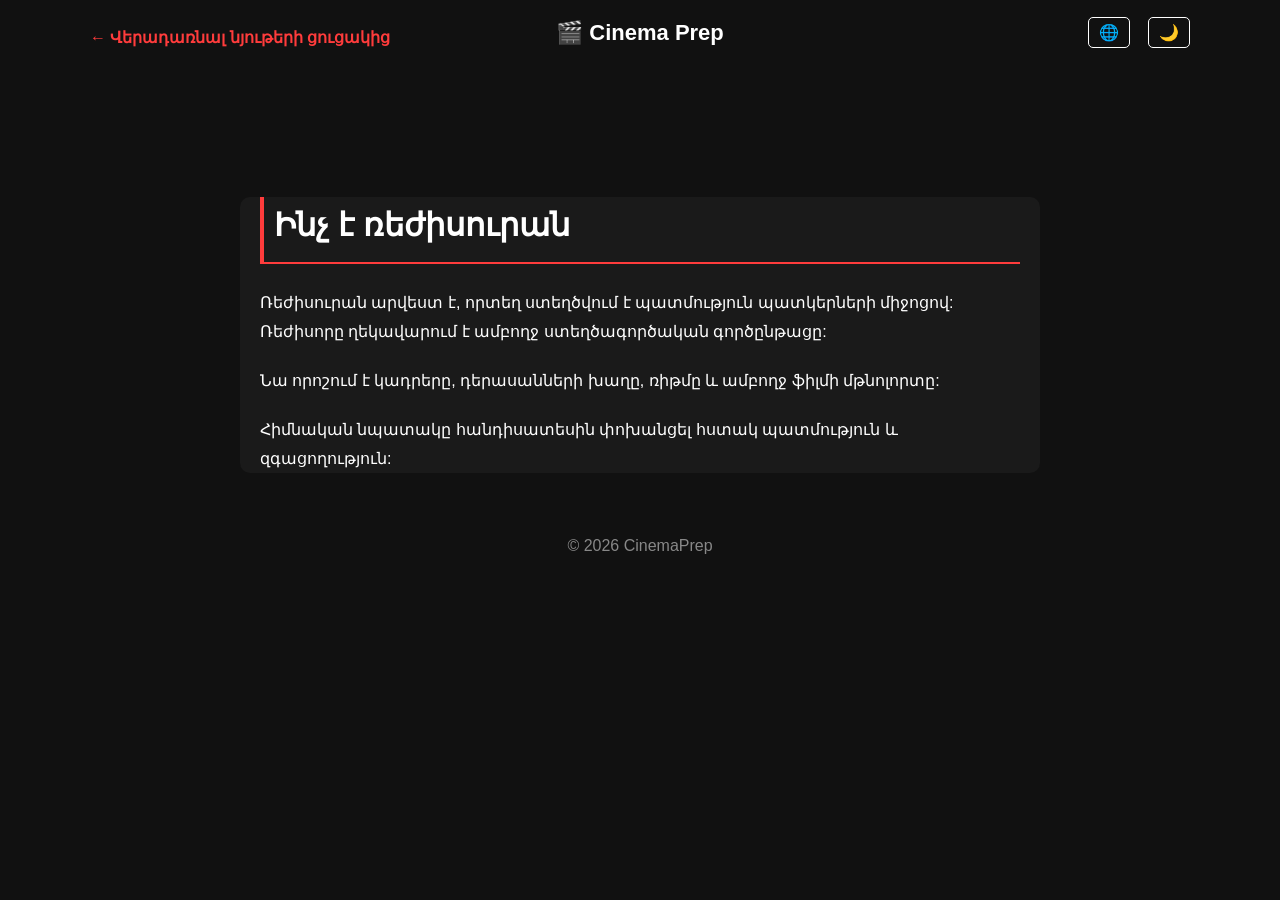
<file: articles/article1.html>
<!DOCTYPE html>
<html lang="hy">
<head>
  <meta charset="UTF-8">
  <title data-lang-hy="Ինչ է ռեժիսուրան" data-lang-en="What is Directing?" data-lang-ru="Что такое режиссура">Ինչ է ռեժիսուրան</title>
  <meta name="viewport" content="width=device-width, initial-scale=1.0">
  <link rel="stylesheet" href="../style.css">
</head>

<body data-lang="hy">

<header>
  <div class="header-inner">
    <h1 data-lang-hy="🎬 Cinema Prep" data-lang-en="🎬 Cinema Prep" data-lang-ru="🎬 Cinema Prep">🎬 Cinema Prep</h1>

    <div class="header-buttons">
      <button id="langBtn" title="Լեզուներ">🌐</button>
      <button id="themeBtn" title="Թեմա">🌙</button>
    </div>

    <a href="https://theatrecinemapreparation.github.io/Cinema-Prep/index.html#materials" class="back-btn"
       data-lang-hy="← Վերադառնալ նյութերի ցուցակից"
       data-lang-en="← Back to materials"
       data-lang-ru="← Вернуться к материалам">← Վերադառնալ նյութերի ցուցակից</a>
  </div>
</header>

<br><br><br>
<main class="container article-page">
  <h2 data-lang-hy="Ինչ է ռեժիսուրան" data-lang-en="What is Directing?" data-lang-ru="Что такое режиссура">Ինչ է ռեժիսուրան</h2>

  <p data-lang-hy="Ռեժիսուրան արվեստ է, որտեղ ստեղծվում է պատմություն պատկերների միջոցով: Ռեժիսորը ղեկավարում է ամբողջ ստեղծագործական գործընթացը:"
     data-lang-en="Directing is an art in which a story is created through images. The director leads the entire creative process."
     data-lang-ru="Режиссура — это искусство, в котором история создаётся с помощью образов. Режиссёр руководит всем творческим процессом.">
    Ռեժիսուրան արվեստ է, որտեղ ստեղծվում է պատմություն պատկերների միջոցով:
    Ռեժիսորը ղեկավարում է ամբողջ ստեղծագործական գործընթացը:
  </p>

  <p data-lang-hy="Նա որոշում է կադրերը, դերասանների խաղը, ռիթմը և ամբողջ ֆիլմի մթնոլորտը:"
     data-lang-en="The director determines the shots, the actors’ performance, the rhythm, and the overall atmosphere of the film."
     data-lang-ru="Он определяет кадры, игру актёров, ритм и общую атмосферу фильма.">
    Նա որոշում է կադրերը, դերասանների խաղը, ռիթմը և ամբողջ ֆիլմի մթնոլորտը:
  </p>

  <p data-lang-hy="Հիմնական նպատակը հանդիսատեսին փոխանցել հստակ պատմություն և զգացողություն:"
     data-lang-en="The main goal is to convey a clear story and emotion to the audience."
     data-lang-ru="Главная цель — передать зрителю ясную историю и чувство.">
    Հիմնական նպատակը հանդիսատեսին փոխանցել հստակ պատմություն և զգացողություն:
  </p>
</main>

<footer>
  <p data-lang-hy="© 2026 CinemaPrep" data-lang-en="© 2026 CinemaPrep" data-lang-ru="© 2026 CinemaPrep">© 2026 CinemaPrep</p>
</footer>

<script>
  const langBtn = document.getElementById("langBtn");
  const themeBtn = document.getElementById("themeBtn");

  let currentLang = localStorage.getItem("lang") || "hy";

  function applyLanguage(lang) {
    currentLang = lang;
    localStorage.setItem("lang", lang);
    document.documentElement.lang = lang;
    document.body.dataset.lang = lang;

    document.querySelectorAll(`[data-lang-${lang}]`).forEach(el => {
      const value = el.getAttribute(`data-lang-${lang}`);
      if (!value) return;

      if (el.tagName === "TITLE") {
        document.title = value;
      } else {
        el.textContent = value;
      }
    });
  }

  function applyTheme() {
    if (localStorage.getItem("theme") === "light") {
      document.body.classList.add("light");
      themeBtn.textContent = "☀️";
    } else {
      document.body.classList.remove("light");
      themeBtn.textContent = "🌙";
    }
  }

  langBtn.addEventListener("click", () => {
    if (currentLang === "hy") applyLanguage("ru");
    else if (currentLang === "ru") applyLanguage("en");
    else applyLanguage("hy");
  });

  themeBtn.addEventListener("click", () => {
    if (document.body.classList.contains("light")) {
      localStorage.setItem("theme", "dark");
    } else {
      localStorage.setItem("theme", "light");
    }
    applyTheme();
  });

  window.addEventListener("load", () => {
    applyLanguage(currentLang);
    applyTheme();
  });
</script>

</body>
</html>
</file>
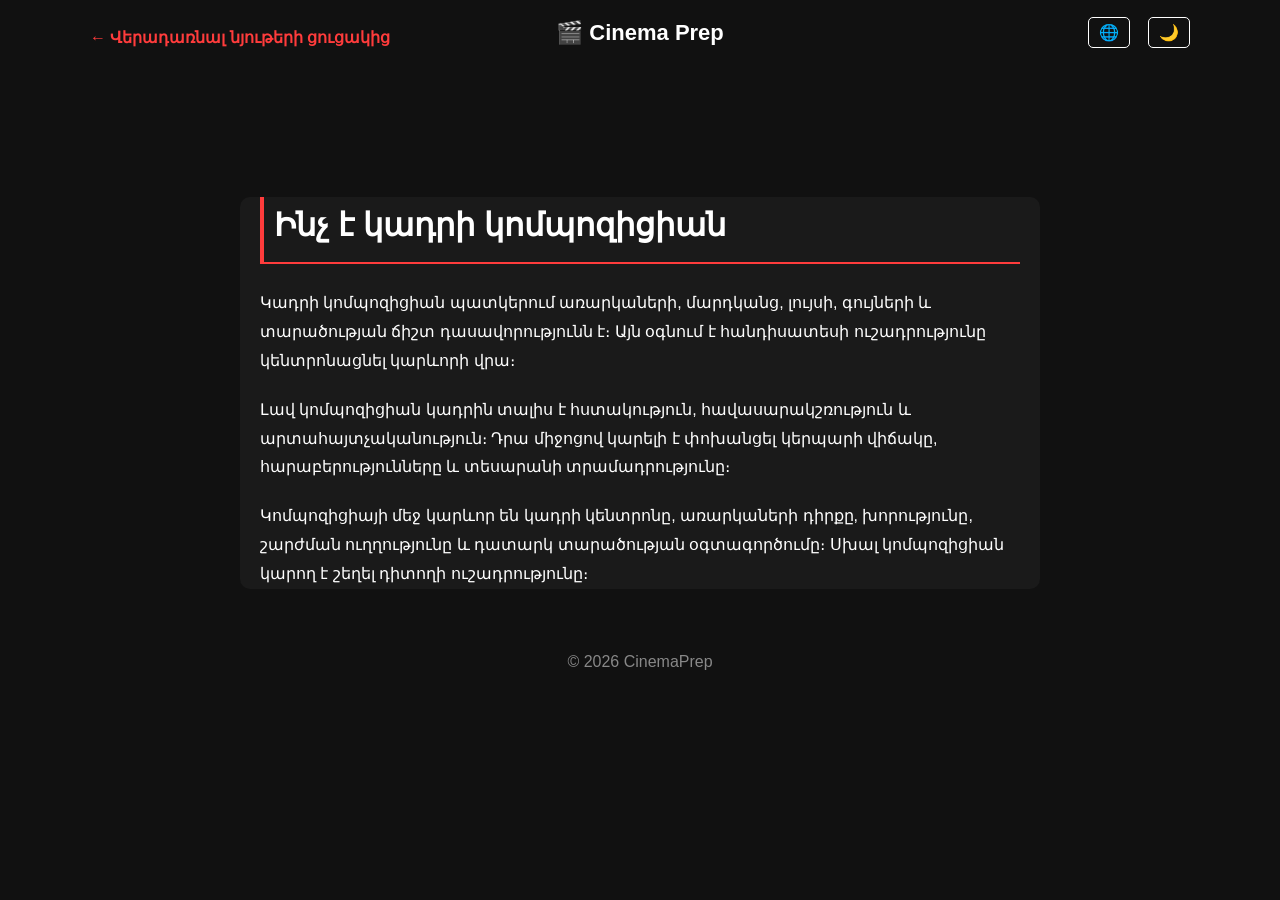
<file: articles/article2.html>
<!DOCTYPE html>
<html lang="hy">
<head>
  <meta charset="UTF-8">
  <title data-lang-hy="Ինչ է կադրի կոմպոզիցիան" data-lang-en="What is Frame Composition?" data-lang-ru="Что такое композиция кадра">Ինչ է կադրի կոմպոզիցիան</title>
  <meta name="viewport" content="width=device-width, initial-scale=1.0">
  <link rel="stylesheet" href="../style.css">
</head>

<body data-lang="hy">

<header>
  <div class="header-inner">
    <h1 data-lang-hy="🎬 Cinema Prep" data-lang-en="🎬 Cinema Prep" data-lang-ru="🎬 Cinema Prep">🎬 Cinema Prep</h1>

    <div class="header-buttons">
      <button id="langBtn" title="Լեզուներ">🌐</button>
      <button id="themeBtn" title="Թեմա">🌙</button>
    </div>

    <a href="https://theatrecinemapreparation.github.io/Cinema-Prep/index.html#materials" class="back-btn"
       data-lang-hy="← Վերադառնալ նյութերի ցուցակից"
       data-lang-en="← Back to materials"
       data-lang-ru="← Вернуться к материалам">← Վերադառնալ նյութերի ցուցակից</a>
  </div>
</header>

<br><br><br>

<main class="container article-page">
  <h2 data-lang-hy="Ինչ է կադրի կոմպոզիցիան"
      data-lang-en="What is Frame Composition?"
      data-lang-ru="Что такое композиция кадра">Ինչ է կադրի կոմպոզիցիան</h2>

  <p data-lang-hy="Կադրի կոմպոզիցիան պատկերում առարկաների, մարդկանց, լույսի, գույների և տարածության ճիշտ դասավորությունն է։ Այն օգնում է հանդիսատեսի ուշադրությունը կենտրոնացնել կարևորի վրա։"
     data-lang-en="Frame composition is the proper arrangement of objects, people, light, colors, and space within an image. It helps focus the viewer’s attention on what is important."
     data-lang-ru="Композиция кадра — это правильное расположение предметов, людей, света, цветов и пространства в изображении. Она помогает сосредоточить внимание зрителя на главном.">
    Կադրի կոմպոզիցիան պատկերում առարկաների, մարդկանց, լույսի, գույների և տարածության ճիշտ դասավորությունն է։
    Այն օգնում է հանդիսատեսի ուշադրությունը կենտրոնացնել կարևորի վրա։
  </p>

  <p data-lang-hy="Լավ կոմպոզիցիան կադրին տալիս է հստակություն, հավասարակշռություն և արտահայտչականություն։ Դրա միջոցով կարելի է փոխանցել կերպարի վիճակը, հարաբերությունները և տեսարանի տրամադրությունը։"
     data-lang-en="Good composition gives the frame clarity, balance, and expressiveness. Through it, one can convey a character’s state, relationships, and the mood of the scene."
     data-lang-ru="Хорошая композиция придаёт кадру ясность, равновесие и выразительность. С её помощью можно передать состояние персонажа, отношения и настроение сцены.">
    Լավ կոմպոզիցիան կադրին տալիս է հստակություն, հավասարակշռություն և արտահայտչականություն։
    Դրա միջոցով կարելի է փոխանցել կերպարի վիճակը, հարաբերությունները և տեսարանի տրամադրությունը։
  </p>

  <p data-lang-hy="Կոմպոզիցիայի մեջ կարևոր են կադրի կենտրոնը, առարկաների դիրքը, խորությունը, շարժման ուղղությունը և դատարկ տարածության օգտագործումը։ Սխալ կոմպոզիցիան կարող է շեղել դիտողի ուշադրությունը։"
     data-lang-en="In composition, the center of the frame, the position of objects, depth, direction of movement, and the use of empty space are important. Poor composition can distract the viewer’s attention."
     data-lang-ru="В композиции важны центр кадра, расположение объектов, глубина, направление движения и использование пустого пространства. Неправильная композиция может отвлечь внимание зрителя.">
    Կոմպոզիցիայի մեջ կարևոր են կադրի կենտրոնը, առարկաների դիրքը, խորությունը, շարժման ուղղությունը և դատարկ տարածության օգտագործումը։
    Սխալ կոմպոզիցիան կարող է շեղել դիտողի ուշադրությունը։
  </p>
</main>

<footer>
  <p data-lang-hy="© 2026 CinemaPrep" data-lang-en="© 2026 CinemaPrep" data-lang-ru="© 2026 CinemaPrep">© 2026 CinemaPrep</p>
</footer>

<script>
  const langBtn = document.getElementById("langBtn");
  const themeBtn = document.getElementById("themeBtn");

  let currentLang = localStorage.getItem("lang") || "hy";

  function applyLanguage(lang) {
    currentLang = lang;
    localStorage.setItem("lang", lang);
    document.documentElement.lang = lang;
    document.body.dataset.lang = lang;

    document.querySelectorAll(`[data-lang-${lang}]`).forEach(el => {
      const value = el.getAttribute(`data-lang-${lang}`);
      if (!value) return;

      if (el.tagName === "TITLE") {
        document.title = value;
      } else {
        el.textContent = value;
      }
    });
  }

  function applyTheme() {
    if (localStorage.getItem("theme") === "light") {
      document.body.classList.add("light");
      themeBtn.textContent = "☀️";
    } else {
      document.body.classList.remove("light");
      themeBtn.textContent = "🌙";
    }
  }

  langBtn.addEventListener("click", () => {
    if (currentLang === "hy") applyLanguage("ru");
    else if (currentLang === "ru") applyLanguage("en");
    else applyLanguage("hy");
  });

  themeBtn.addEventListener("click", () => {
    if (document.body.classList.contains("light")) {
      localStorage.setItem("theme", "dark");
    } else {
      localStorage.setItem("theme", "light");
    }
    applyTheme();
  });

  window.addEventListener("load", () => {
    applyLanguage(currentLang);
    applyTheme();
  });
</script>

</body>
</html>
</file>
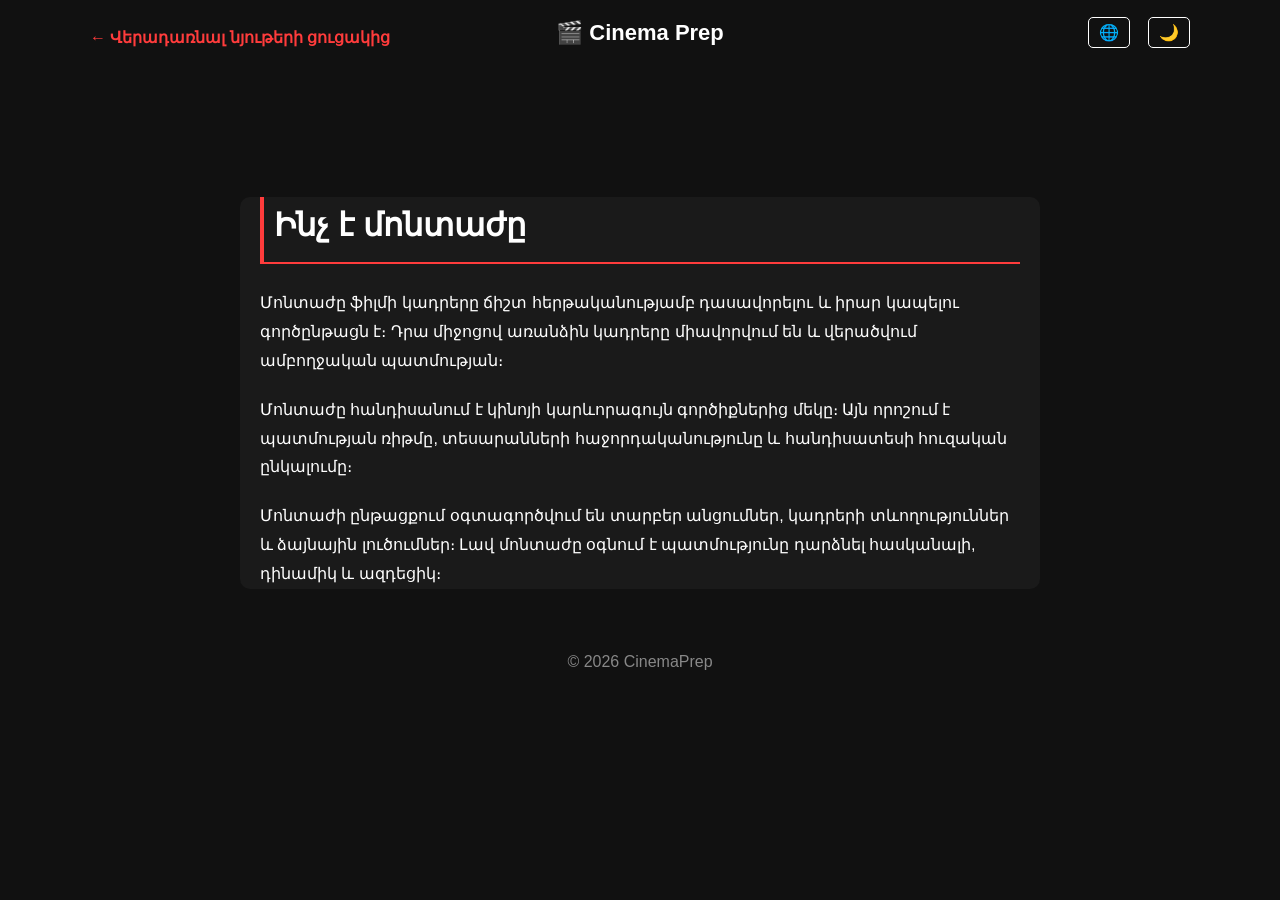
<file: articles/article3.html>
<!DOCTYPE html>
<html lang="hy">
<head>
  <meta charset="UTF-8">
  <title data-lang-hy="Ինչ է մոնտաժը" data-lang-en="What is Editing?" data-lang-ru="Что такое монтаж">Ինչ է մոնտաժը</title>
  <meta name="viewport" content="width=device-width, initial-scale=1.0">
  <link rel="stylesheet" href="../style.css">
</head>

<body data-lang="hy">

<header>
  <div class="header-inner">

    <a href="https://theatrecinemapreparation.github.io/Cinema-Prep/index.html#materials"
       class="back-btn"
       data-lang-hy="← Վերադառնալ նյութերի ցուցակից"
       data-lang-en="← Back to materials"
       data-lang-ru="← Вернуться к материалам">
       ← Վերադառնալ նյութերի ցուցակից
    </a>

    <h1 data-lang-hy="🎬 Cinema Prep"
        data-lang-en="🎬 Cinema Prep"
        data-lang-ru="🎬 Cinema Prep">
        🎬 Cinema Prep
    </h1>

    <div class="header-buttons">
      <button id="langBtn" title="Languages">🌐</button>
      <button id="themeBtn" title="Theme">🌙</button>
    </div>

  </div>
</header>

<br><br><br>

<main class="container article-page">

  <h2 data-lang-hy="Ինչ է մոնտաժը"
      data-lang-en="What is Editing?"
      data-lang-ru="Что такое монтаж">
      Ինչ է մոնտաժը
  </h2>

  <p data-lang-hy="Մոնտաժը ֆիլմի կադրերը ճիշտ հերթականությամբ դասավորելու և իրար կապելու գործընթացն է։ Դրա միջոցով առանձին կադրերը միավորվում են և վերածվում ամբողջական պատմության։"
     data-lang-en="Editing is the process of arranging and connecting film shots in the correct order. Through editing, separate shots are combined into a complete story."
     data-lang-ru="Монтаж — это процесс расположения и соединения кадров фильма в правильной последовательности. Благодаря монтажу отдельные кадры объединяются в целостную историю.">
     Մոնտաժը ֆիլմի կադրերը ճիշտ հերթականությամբ դասավորելու և իրար կապելու գործընթացն է։
     Դրա միջոցով առանձին կադրերը միավորվում են և վերածվում ամբողջական պատմության։
  </p>

  <p data-lang-hy="Մոնտաժը հանդիսանում է կինոյի կարևորագույն գործիքներից մեկը։ Այն որոշում է պատմության ռիթմը, տեսարանների հաջորդականությունը և հանդիսատեսի հուզական ընկալումը։"
     data-lang-en="Editing is one of the most important tools of cinema. It determines the rhythm of the story, the sequence of scenes, and the audience's emotional perception."
     data-lang-ru="Монтаж является одним из важнейших инструментов кино. Он определяет ритм повествования, последовательность сцен и эмоциональное восприятие зрителя.">
     Մոնտաժը հանդիսանում է կինոյի կարևորագույն գործիքներից մեկը։
     Այն որոշում է պատմության ռիթմը, տեսարանների հաջորդականությունը և հանդիսատեսի հուզական ընկալումը։
  </p>

  <p data-lang-hy="Մոնտաժի ընթացքում օգտագործվում են տարբեր անցումներ, կադրերի տևողություններ և ձայնային լուծումներ։ Լավ մոնտաժը օգնում է պատմությունը դարձնել հասկանալի, դինամիկ և ազդեցիկ։"
     data-lang-en="During editing, various transitions, shot durations, and sound solutions are used. Good editing helps make a story clear, dynamic, and impactful."
     data-lang-ru="Во время монтажа используются различные переходы, длительность кадров и звуковые решения. Хороший монтаж помогает сделать историю понятной, динамичной и выразительной.">
     Մոնտաժի ընթացքում օգտագործվում են տարբեր անցումներ, կադրերի տևողություններ և ձայնային լուծումներ։
     Լավ մոնտաժը օգնում է պատմությունը դարձնել հասկանալի, դինամիկ և ազդեցիկ։
  </p>

</main>

<footer>
  <p data-lang-hy="© 2026 CinemaPrep"
     data-lang-en="© 2026 CinemaPrep"
     data-lang-ru="© 2026 CinemaPrep">
     © 2026 CinemaPrep
  </p>
</footer>

<script>
const langBtn = document.getElementById("langBtn");
const themeBtn = document.getElementById("themeBtn");

let currentLang = localStorage.getItem("lang") || "hy";

function applyLanguage(lang) {
  currentLang = lang;
  localStorage.setItem("lang", lang);

  document.documentElement.lang = lang;
  document.body.dataset.lang = lang;

  document.querySelectorAll(`[data-lang-${lang}]`).forEach(el => {
    const value = el.getAttribute(`data-lang-${lang}`);
    if (!value) return;

    if (el.tagName === "TITLE") {
      document.title = value;
    } else {
      el.textContent = value;
    }
  });
}

function applyTheme() {
  if (localStorage.getItem("theme") === "light") {
    document.body.classList.add("light");
    themeBtn.textContent = "☀️";
  } else {
    document.body.classList.remove("light");
    themeBtn.textContent = "🌙";
  }
}

langBtn.addEventListener("click", () => {
  if (currentLang === "hy") {
    applyLanguage("ru");
  } else if (currentLang === "ru") {
    applyLanguage("en");
  } else {
    applyLanguage("hy");
  }
});

themeBtn.addEventListener("click", () => {
  if (document.body.classList.contains("light")) {
    localStorage.setItem("theme", "dark");
  } else {
    localStorage.setItem("theme", "light");
  }

  applyTheme();
});

window.addEventListener("load", () => {
  applyLanguage(currentLang);
  applyTheme();
});
</script>

</body>
</html>
</file>
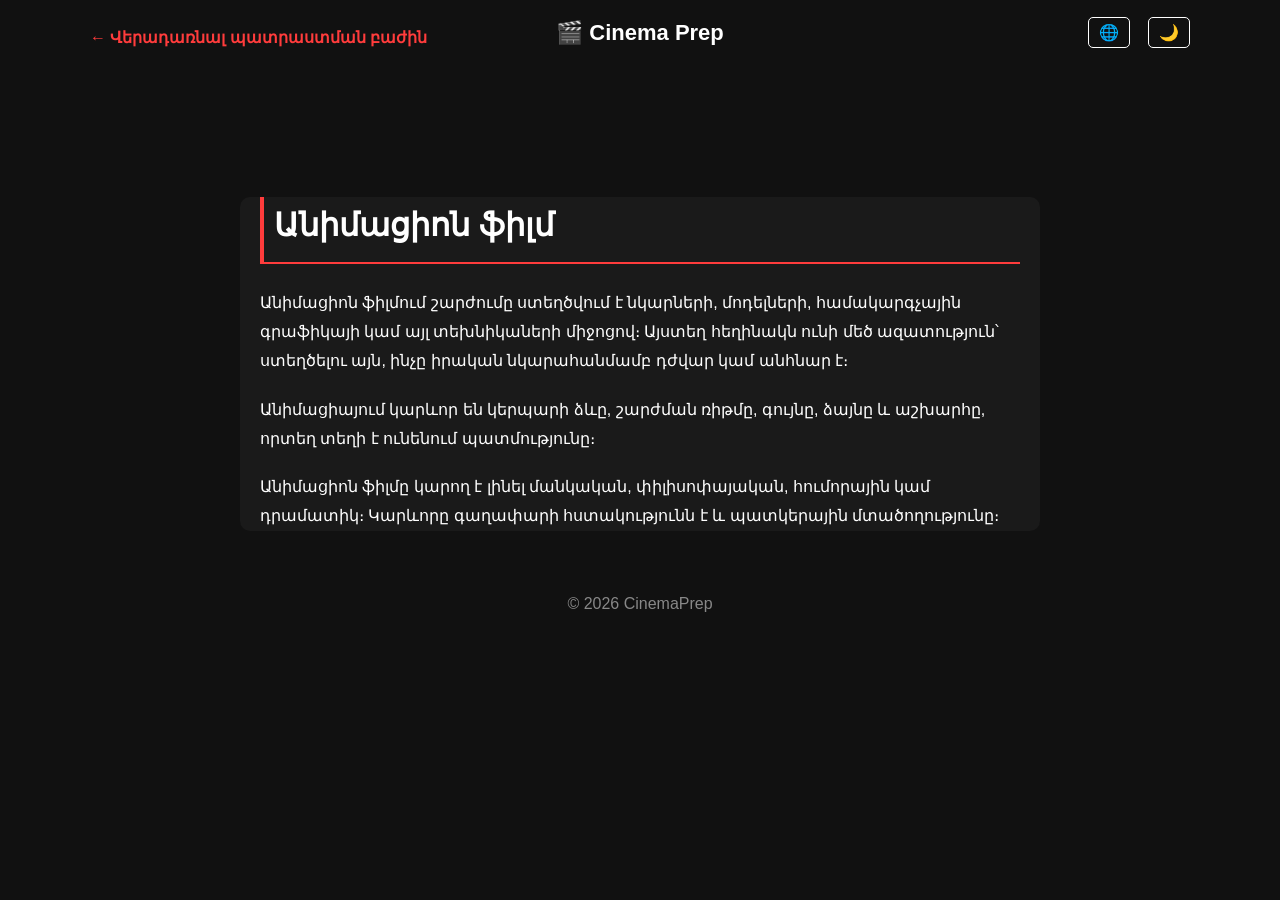
<file: prep/animation.html>
<!DOCTYPE html>
<html lang="hy">
<head>
  <meta charset="UTF-8">
  <title data-lang-hy="Անիմացիոն ֆիլմ" data-lang-en="Animation Film" data-lang-ru="Анимационный фильм">Անիմացիոն ֆիլմ</title>
  <meta name="viewport" content="width=device-width, initial-scale=1.0">
  <link rel="stylesheet" href="../style.css">
</head>

<body data-lang="hy">

<header>
  <div class="header-inner">
    <a href="../index.html#prep" class="back-btn"
       data-lang-hy="← Վերադառնալ պատրաստման բաժին"
       data-lang-en="← Back to preparation"
       data-lang-ru="← Вернуться к подготовке">← Վերադառնալ պատրաստման բաժին</a>

    <h1 data-lang-hy="🎬 Cinema Prep" data-lang-en="🎬 Cinema Prep" data-lang-ru="🎬 Cinema Prep">🎬 Cinema Prep</h1>

    <div class="header-buttons">
      <button id="langBtn" title="Լեզուներ">🌐</button>
      <button id="themeBtn" title="Թեմա">🌙</button>
    </div>
  </div>
</header>

<br><br><br>

<main class="container article-page">
  <h2 data-lang-hy="Անիմացիոն ֆիլմ" data-lang-en="Animation Film" data-lang-ru="Анимационный фильм">Անիմացիոն ֆիլմ</h2>

  <p data-lang-hy="Անիմացիոն ֆիլմում շարժումը ստեղծվում է նկարների, մոդելների, համակարգչային գրաֆիկայի կամ այլ տեխնիկաների միջոցով։ Այստեղ հեղինակն ունի մեծ ազատություն՝ ստեղծելու այն, ինչը իրական նկարահանմամբ դժվար կամ անհնար է։"
     data-lang-en="In an animated film, movement is created through drawings, models, computer graphics, or other techniques. The creator has great freedom to make what is difficult or impossible in live-action filming."
     data-lang-ru="В анимационном фильме движение создаётся с помощью рисунков, моделей, компьютерной графики или других техник. Автор получает большую свободу создавать то, что трудно или невозможно снять в реальности.">
    Անիմացիոն ֆիլմում շարժումը ստեղծվում է նկարների, մոդելների, համակարգչային գրաֆիկայի կամ այլ տեխնիկաների միջոցով։ Այստեղ հեղինակն ունի մեծ ազատություն՝ ստեղծելու այն, ինչը իրական նկարահանմամբ դժվար կամ անհնար է։
  </p>

  <p data-lang-hy="Անիմացիայում կարևոր են կերպարի ձևը, շարժման ռիթմը, գույնը, ձայնը և աշխարհը, որտեղ տեղի է ունենում պատմությունը։"
     data-lang-en="In animation, the character’s form, rhythm of movement, color, sound, and the world where the story takes place are important."
     data-lang-ru="В анимации важны форма персонажа, ритм движения, цвет, звук и мир, в котором происходит история.">
    Անիմացիայում կարևոր են կերպարի ձևը, շարժման ռիթմը, գույնը, ձայնը և աշխարհը, որտեղ տեղի է ունենում պատմությունը։
  </p>

  <p data-lang-hy="Անիմացիոն ֆիլմը կարող է լինել մանկական, փիլիսոփայական, հումորային կամ դրամատիկ։ Կարևորը գաղափարի հստակությունն է և պատկերային մտածողությունը։"
     data-lang-en="An animated film can be for children, philosophical, humorous, or dramatic. What matters most is a clear idea and visual thinking."
     data-lang-ru="Анимационный фильм может быть детским, философским, юмористическим или драматическим. Главное — ясная идея и образное мышление.">
    Անիմացիոն ֆիլմը կարող է լինել մանկական, փիլիսոփայական, հումորային կամ դրամատիկ։ Կարևորը գաղափարի հստակությունն է և պատկերային մտածողությունը։
  </p>
</main>

<footer>
  <p data-lang-hy="© 2026 CinemaPrep" data-lang-en="© 2026 CinemaPrep" data-lang-ru="© 2026 CinemaPrep">© 2026 CinemaPrep</p>
</footer>

<script>
const langBtn = document.getElementById("langBtn");
const themeBtn = document.getElementById("themeBtn");
let currentLang = localStorage.getItem("lang") || "hy";
function applyLanguage(lang) {
  currentLang = lang;
  localStorage.setItem("lang", lang);
  document.documentElement.lang = lang;
  document.body.dataset.lang = lang;
  document.querySelectorAll(`[data-lang-${lang}]`).forEach(el => {
    const value = el.getAttribute(`data-lang-${lang}`);
    if (!value) return;
    if (el.tagName === "TITLE") document.title = value;
    else el.textContent = value;
  });
}
function applyTheme() {
  if (localStorage.getItem("theme") === "light") {
    document.body.classList.add("light");
    themeBtn.textContent = "☀️";
  } else {
    document.body.classList.remove("light");
    themeBtn.textContent = "🌙";
  }
}
langBtn.addEventListener("click", () => {
  if (currentLang === "hy") applyLanguage("ru");
  else if (currentLang === "ru") applyLanguage("en");
  else applyLanguage("hy");
});
themeBtn.addEventListener("click", () => {
  localStorage.setItem("theme", document.body.classList.contains("light") ? "dark" : "light");
  applyTheme();
});
window.addEventListener("load", () => { applyLanguage(currentLang); applyTheme(); });
</script>

</body>
</html>
</file>
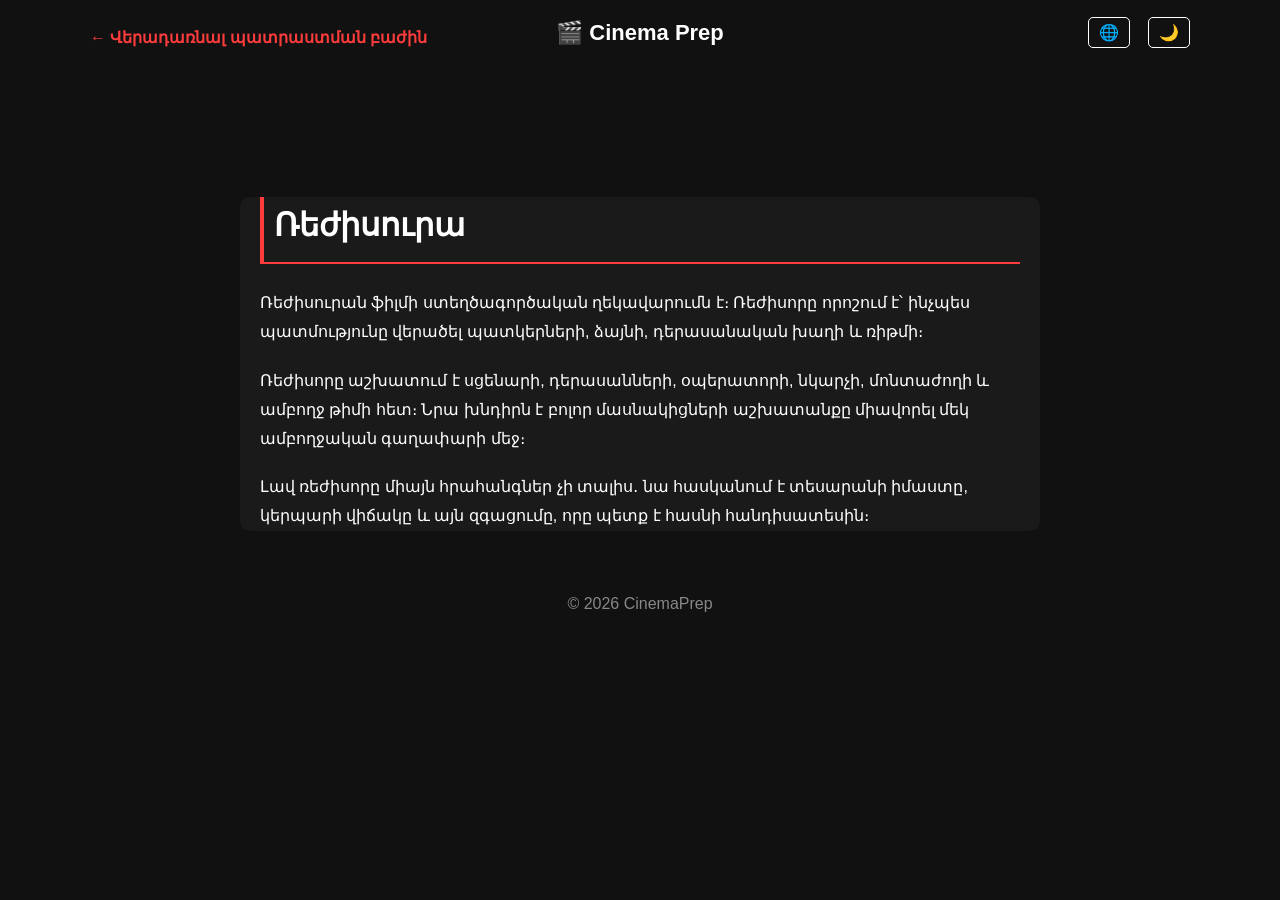
<file: prep/directing.html>
<!DOCTYPE html>
<html lang="hy">
<head>
  <meta charset="UTF-8">
  <title data-lang-hy="Ռեժիսուրա" data-lang-en="Directing" data-lang-ru="Режиссура">Ռեժիսուրա</title>
  <meta name="viewport" content="width=device-width, initial-scale=1.0">
  <link rel="stylesheet" href="../style.css">
</head>

<body data-lang="hy">

<header>
  <div class="header-inner">
    <a href="../index.html#prep" class="back-btn"
       data-lang-hy="← Վերադառնալ պատրաստման բաժին"
       data-lang-en="← Back to preparation"
       data-lang-ru="← Вернуться к подготовке">← Վերադառնալ պատրաստման բաժին</a>

    <h1 data-lang-hy="🎬 Cinema Prep" data-lang-en="🎬 Cinema Prep" data-lang-ru="🎬 Cinema Prep">🎬 Cinema Prep</h1>

    <div class="header-buttons">
      <button id="langBtn" title="Լեզուներ">🌐</button>
      <button id="themeBtn" title="Թեմա">🌙</button>
    </div>
  </div>
</header>

<br><br><br>

<main class="container article-page">
  <h2 data-lang-hy="Ռեժիսուրա" data-lang-en="Directing" data-lang-ru="Режиссура">Ռեժիսուրա</h2>

  <p data-lang-hy="Ռեժիսուրան ֆիլմի ստեղծագործական ղեկավարումն է։ Ռեժիսորը որոշում է՝ ինչպես պատմությունը վերածել պատկերների, ձայնի, դերասանական խաղի և ռիթմի։"
     data-lang-en="Directing is the creative leadership of a film. The director decides how a story becomes images, sound, acting, and rhythm."
     data-lang-ru="Режиссура — это творческое руководство фильмом. Режиссёр решает, как история превращается в изображение, звук, актёрскую игру и ритм.">
    Ռեժիսուրան ֆիլմի ստեղծագործական ղեկավարումն է։ Ռեժիսորը որոշում է՝ ինչպես պատմությունը վերածել պատկերների, ձայնի, դերասանական խաղի և ռիթմի։
  </p>

  <p data-lang-hy="Ռեժիսորը աշխատում է սցենարի, դերասանների, օպերատորի, նկարչի, մոնտաժողի և ամբողջ թիմի հետ։ Նրա խնդիրն է բոլոր մասնակիցների աշխատանքը միավորել մեկ ամբողջական գաղափարի մեջ։"
     data-lang-en="The director works with the script, actors, cinematographer, production designer, editor, and the whole team. Their task is to unite everyone’s work into one clear idea."
     data-lang-ru="Режиссёр работает со сценарием, актёрами, оператором, художником, монтажёром и всей командой. Его задача — объединить работу всех участников в одну цельную идею.">
    Ռեժիսորը աշխատում է սցենարի, դերասանների, օպերատորի, նկարչի, մոնտաժողի և ամբողջ թիմի հետ։ Նրա խնդիրն է բոլոր մասնակիցների աշխատանքը միավորել մեկ ամբողջական գաղափարի մեջ։
  </p>

  <p data-lang-hy="Լավ ռեժիսորը միայն հրահանգներ չի տալիս․ նա հասկանում է տեսարանի իմաստը, կերպարի վիճակը և այն զգացումը, որը պետք է հասնի հանդիսատեսին։"
     data-lang-en="A good director does not only give instructions; they understand the meaning of the scene, the character’s state, and the emotion that must reach the audience."
     data-lang-ru="Хороший режиссёр не просто даёт указания; он понимает смысл сцены, состояние персонажа и чувство, которое должно дойти до зрителя.">
    Լավ ռեժիսորը միայն հրահանգներ չի տալիս․ նա հասկանում է տեսարանի իմաստը, կերպարի վիճակը և այն զգացումը, որը պետք է հասնի հանդիսատեսին։
  </p>
</main>

<footer>
  <p data-lang-hy="© 2026 CinemaPrep" data-lang-en="© 2026 CinemaPrep" data-lang-ru="© 2026 CinemaPrep">© 2026 CinemaPrep</p>
</footer>

<script>
const langBtn = document.getElementById("langBtn");
const themeBtn = document.getElementById("themeBtn");
let currentLang = localStorage.getItem("lang") || "hy";
function applyLanguage(lang) {
  currentLang = lang;
  localStorage.setItem("lang", lang);
  document.documentElement.lang = lang;
  document.body.dataset.lang = lang;
  document.querySelectorAll(`[data-lang-${lang}]`).forEach(el => {
    const value = el.getAttribute(`data-lang-${lang}`);
    if (!value) return;
    if (el.tagName === "TITLE") document.title = value;
    else el.textContent = value;
  });
}
function applyTheme() {
  if (localStorage.getItem("theme") === "light") {
    document.body.classList.add("light");
    themeBtn.textContent = "☀️";
  } else {
    document.body.classList.remove("light");
    themeBtn.textContent = "🌙";
  }
}
langBtn.addEventListener("click", () => {
  if (currentLang === "hy") applyLanguage("ru");
  else if (currentLang === "ru") applyLanguage("en");
  else applyLanguage("hy");
});
themeBtn.addEventListener("click", () => {
  localStorage.setItem("theme", document.body.classList.contains("light") ? "dark" : "light");
  applyTheme();
});
window.addEventListener("load", () => { applyLanguage(currentLang); applyTheme(); });
</script>

</body>
</html>
</file>
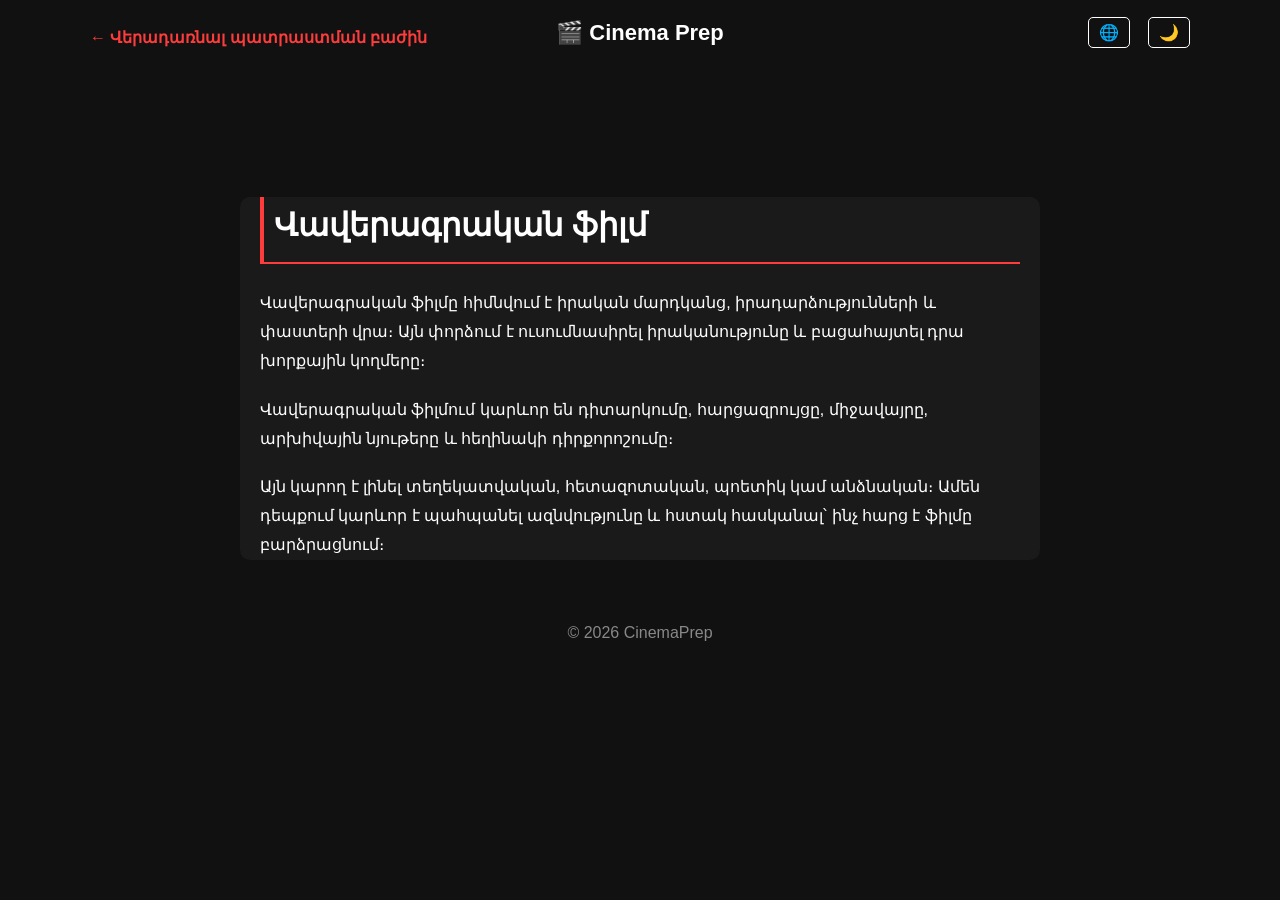
<file: prep/documentary.html>
<!DOCTYPE html>
<html lang="hy">
<head>
  <meta charset="UTF-8">
  <title data-lang-hy="Վավերագրական ֆիլմ" data-lang-en="Documentary Film" data-lang-ru="Документальный фильм">Վավերագրական ֆիլմ</title>
  <meta name="viewport" content="width=device-width, initial-scale=1.0">
  <link rel="stylesheet" href="../style.css">
</head>

<body data-lang="hy">

<header>
  <div class="header-inner">
    <a href="../index.html#prep" class="back-btn"
       data-lang-hy="← Վերադառնալ պատրաստման բաժին"
       data-lang-en="← Back to preparation"
       data-lang-ru="← Вернуться к подготовке">← Վերադառնալ պատրաստման բաժին</a>

    <h1 data-lang-hy="🎬 Cinema Prep" data-lang-en="🎬 Cinema Prep" data-lang-ru="🎬 Cinema Prep">🎬 Cinema Prep</h1>

    <div class="header-buttons">
      <button id="langBtn" title="Լեզուներ">🌐</button>
      <button id="themeBtn" title="Թեմա">🌙</button>
    </div>
  </div>
</header>

<br><br><br>

<main class="container article-page">
  <h2 data-lang-hy="Վավերագրական ֆիլմ" data-lang-en="Documentary Film" data-lang-ru="Документальный фильм">Վավերագրական ֆիլմ</h2>

  <p data-lang-hy="Վավերագրական ֆիլմը հիմնվում է իրական մարդկանց, իրադարձությունների և փաստերի վրա։ Այն փորձում է ուսումնասիրել իրականությունը և բացահայտել դրա խորքային կողմերը։"
     data-lang-en="A documentary film is based on real people, events, and facts. It explores reality and reveals its deeper sides."
     data-lang-ru="Документальный фильм основан на реальных людях, событиях и фактах. Он исследует реальность и раскрывает её более глубокие стороны.">
    Վավերագրական ֆիլմը հիմնվում է իրական մարդկանց, իրադարձությունների և փաստերի վրա։ Այն փորձում է ուսումնասիրել իրականությունը և բացահայտել դրա խորքային կողմերը։
  </p>

  <p data-lang-hy="Վավերագրական ֆիլմում կարևոր են դիտարկումը, հարցազրույցը, միջավայրը, արխիվային նյութերը և հեղինակի դիրքորոշումը։"
     data-lang-en="In documentary film, observation, interviews, environment, archival materials, and the author’s position are important."
     data-lang-ru="В документальном кино важны наблюдение, интервью, среда, архивные материалы и авторская позиция.">
    Վավերագրական ֆիլմում կարևոր են դիտարկումը, հարցազրույցը, միջավայրը, արխիվային նյութերը և հեղինակի դիրքորոշումը։
  </p>

  <p data-lang-hy="Այն կարող է լինել տեղեկատվական, հետազոտական, պոետիկ կամ անձնական։ Ամեն դեպքում կարևոր է պահպանել ազնվությունը և հստակ հասկանալ՝ ինչ հարց է ֆիլմը բարձրացնում։"
     data-lang-en="It may be informational, investigative, poetic, or personal. In every case, honesty is important, as well as a clear understanding of the question the film raises."
     data-lang-ru="Он может быть информационным, исследовательским, поэтическим или личным. В любом случае важны честность и ясное понимание вопроса, который поднимает фильм.">
    Այն կարող է լինել տեղեկատվական, հետազոտական, պոետիկ կամ անձնական։ Ամեն դեպքում կարևոր է պահպանել ազնվությունը և հստակ հասկանալ՝ ինչ հարց է ֆիլմը բարձրացնում։
  </p>
</main>

<footer>
  <p data-lang-hy="© 2026 CinemaPrep" data-lang-en="© 2026 CinemaPrep" data-lang-ru="© 2026 CinemaPrep">© 2026 CinemaPrep</p>
</footer>

<script>
const langBtn = document.getElementById("langBtn");
const themeBtn = document.getElementById("themeBtn");
let currentLang = localStorage.getItem("lang") || "hy";
function applyLanguage(lang) {
  currentLang = lang;
  localStorage.setItem("lang", lang);
  document.documentElement.lang = lang;
  document.body.dataset.lang = lang;
  document.querySelectorAll(`[data-lang-${lang}]`).forEach(el => {
    const value = el.getAttribute(`data-lang-${lang}`);
    if (!value) return;
    if (el.tagName === "TITLE") document.title = value;
    else el.textContent = value;
  });
}
function applyTheme() {
  if (localStorage.getItem("theme") === "light") {
    document.body.classList.add("light");
    themeBtn.textContent = "☀️";
  } else {
    document.body.classList.remove("light");
    themeBtn.textContent = "🌙";
  }
}
langBtn.addEventListener("click", () => {
  if (currentLang === "hy") applyLanguage("ru");
  else if (currentLang === "ru") applyLanguage("en");
  else applyLanguage("hy");
});
themeBtn.addEventListener("click", () => {
  localStorage.setItem("theme", document.body.classList.contains("light") ? "dark" : "light");
  applyTheme();
});
window.addEventListener("load", () => { applyLanguage(currentLang); applyTheme(); });
</script>

</body>
</html>
</file>
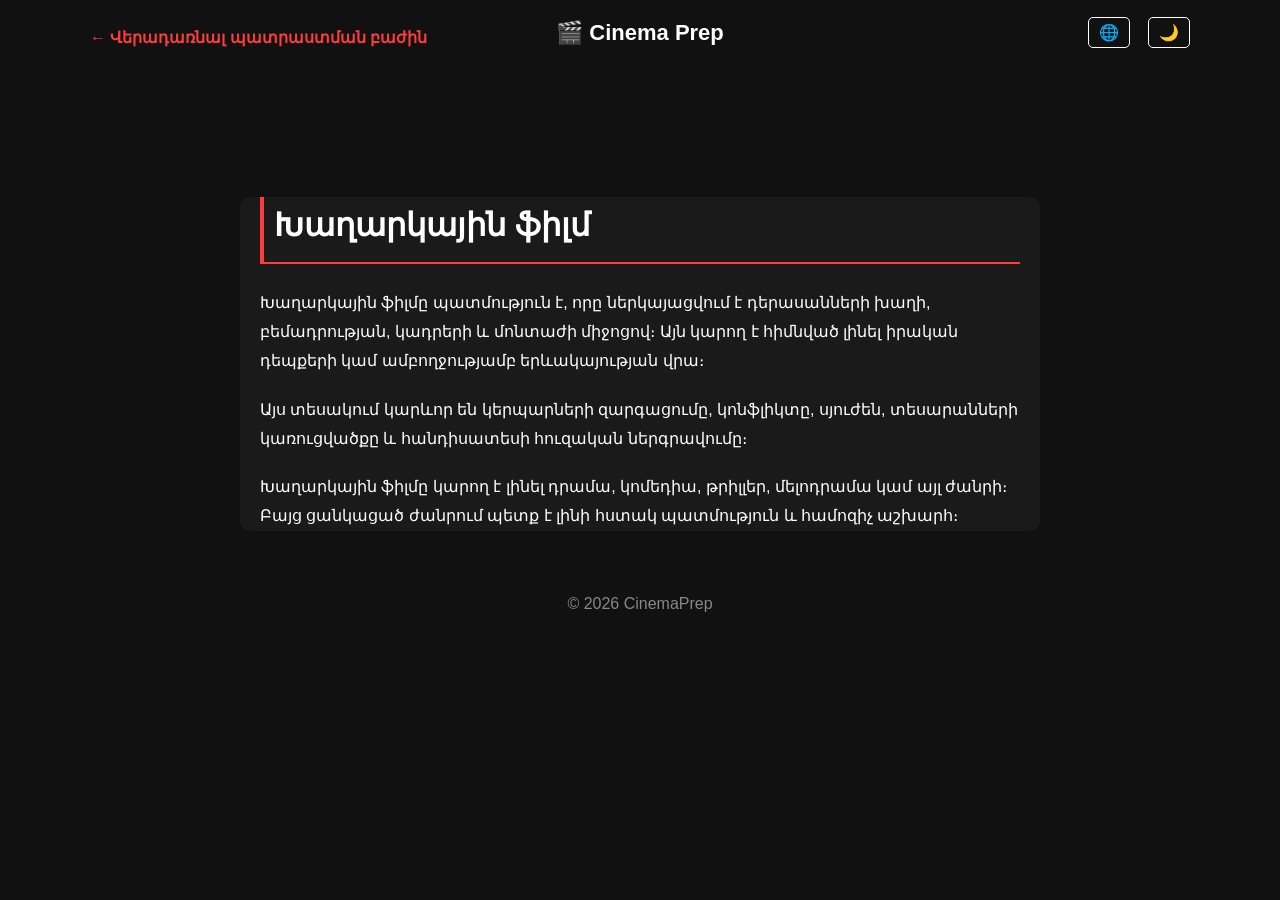
<file: prep/feature-film.html>
<!DOCTYPE html>
<html lang="hy">
<head>
  <meta charset="UTF-8">
  <title data-lang-hy="Խաղարկային ֆիլմ" data-lang-en="Feature Film" data-lang-ru="Игровой фильм">Խաղարկային ֆիլմ</title>
  <meta name="viewport" content="width=device-width, initial-scale=1.0">
  <link rel="stylesheet" href="../style.css">
</head>

<body data-lang="hy">

<header>
  <div class="header-inner">
    <a href="../index.html#prep" class="back-btn"
       data-lang-hy="← Վերադառնալ պատրաստման բաժին"
       data-lang-en="← Back to preparation"
       data-lang-ru="← Вернуться к подготовке">← Վերադառնալ պատրաստման բաժին</a>

    <h1 data-lang-hy="🎬 Cinema Prep" data-lang-en="🎬 Cinema Prep" data-lang-ru="🎬 Cinema Prep">🎬 Cinema Prep</h1>

    <div class="header-buttons">
      <button id="langBtn" title="Լեզուներ">🌐</button>
      <button id="themeBtn" title="Թեմա">🌙</button>
    </div>
  </div>
</header>

<br><br><br>

<main class="container article-page">
  <h2 data-lang-hy="Խաղարկային ֆիլմ" data-lang-en="Feature Film" data-lang-ru="Игровой фильм">Խաղարկային ֆիլմ</h2>

  <p data-lang-hy="Խաղարկային ֆիլմը պատմություն է, որը ներկայացվում է դերասանների խաղի, բեմադրության, կադրերի և մոնտաժի միջոցով։ Այն կարող է հիմնված լինել իրական դեպքերի կամ ամբողջությամբ երևակայության վրա։"
     data-lang-en="A feature film tells a story through acting, staging, shots, and editing. It can be based on real events or be entirely fictional."
     data-lang-ru="Игровой фильм рассказывает историю через актёрскую игру, постановку, кадры и монтаж. Он может основываться на реальных событиях или быть полностью вымышленным.">
    Խաղարկային ֆիլմը պատմություն է, որը ներկայացվում է դերասանների խաղի, բեմադրության, կադրերի և մոնտաժի միջոցով։ Այն կարող է հիմնված լինել իրական դեպքերի կամ ամբողջությամբ երևակայության վրա։
  </p>

  <p data-lang-hy="Այս տեսակում կարևոր են կերպարների զարգացումը, կոնֆլիկտը, սյուժեն, տեսարանների կառուցվածքը և հանդիսատեսի հուզական ներգրավումը։"
     data-lang-en="In this form, character development, conflict, plot, scene structure, and the audience’s emotional involvement are important."
     data-lang-ru="В этом виде кино важны развитие персонажей, конфликт, сюжет, структура сцен и эмоциональное вовлечение зрителя.">
    Այս տեսակում կարևոր են կերպարների զարգացումը, կոնֆլիկտը, սյուժեն, տեսարանների կառուցվածքը և հանդիսատեսի հուզական ներգրավումը։
  </p>

  <p data-lang-hy="Խաղարկային ֆիլմը կարող է լինել դրամա, կոմեդիա, թրիլլեր, մելոդրամա կամ այլ ժանրի։ Բայց ցանկացած ժանրում պետք է լինի հստակ պատմություն և համոզիչ աշխարհ։"
     data-lang-en="A feature film can be a drama, comedy, thriller, melodrama, or another genre. But in any genre, it needs a clear story and a convincing world."
     data-lang-ru="Игровой фильм может быть драмой, комедией, триллером, мелодрамой или другим жанром. Но в любом жанре нужна ясная история и убедительный мир.">
    Խաղարկային ֆիլմը կարող է լինել դրամա, կոմեդիա, թրիլլեր, մելոդրամա կամ այլ ժանրի։ Բայց ցանկացած ժանրում պետք է լինի հստակ պատմություն և համոզիչ աշխարհ։
  </p>
</main>

<footer>
  <p data-lang-hy="© 2026 CinemaPrep" data-lang-en="© 2026 CinemaPrep" data-lang-ru="© 2026 CinemaPrep">© 2026 CinemaPrep</p>
</footer>

<script>
const langBtn = document.getElementById("langBtn");
const themeBtn = document.getElementById("themeBtn");
let currentLang = localStorage.getItem("lang") || "hy";
function applyLanguage(lang) {
  currentLang = lang;
  localStorage.setItem("lang", lang);
  document.documentElement.lang = lang;
  document.body.dataset.lang = lang;
  document.querySelectorAll(`[data-lang-${lang}]`).forEach(el => {
    const value = el.getAttribute(`data-lang-${lang}`);
    if (!value) return;
    if (el.tagName === "TITLE") document.title = value;
    else el.textContent = value;
  });
}
function applyTheme() {
  if (localStorage.getItem("theme") === "light") {
    document.body.classList.add("light");
    themeBtn.textContent = "☀️";
  } else {
    document.body.classList.remove("light");
    themeBtn.textContent = "🌙";
  }
}
langBtn.addEventListener("click", () => {
  if (currentLang === "hy") applyLanguage("ru");
  else if (currentLang === "ru") applyLanguage("en");
  else applyLanguage("hy");
});
themeBtn.addEventListener("click", () => {
  localStorage.setItem("theme", document.body.classList.contains("light") ? "dark" : "light");
  applyTheme();
});
window.addEventListener("load", () => { applyLanguage(currentLang); applyTheme(); });
</script>

</body>
</html>
</file>
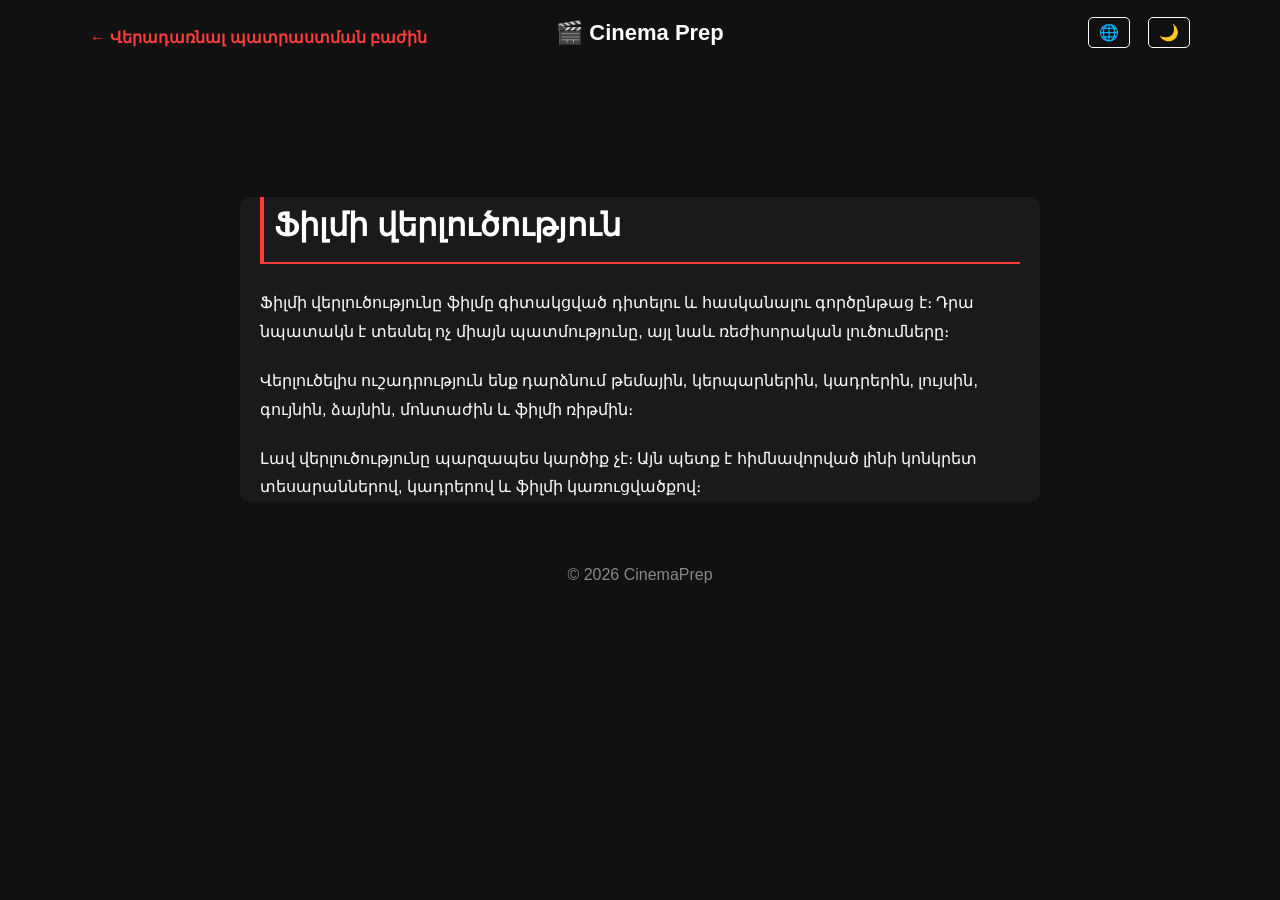
<file: prep/film-analysis.html>
<!DOCTYPE html>
<html lang="hy">
<head>
  <meta charset="UTF-8">
  <title data-lang-hy="Ֆիլմի վերլուծություն" data-lang-en="Film Analysis" data-lang-ru="Анализ фильма">Ֆիլմի վերլուծություն</title>
  <meta name="viewport" content="width=device-width, initial-scale=1.0">
  <link rel="stylesheet" href="../style.css">
</head>

<body data-lang="hy">

<header>
  <div class="header-inner">
    <a href="../index.html#prep" class="back-btn"
       data-lang-hy="← Վերադառնալ պատրաստման բաժին"
       data-lang-en="← Back to preparation"
       data-lang-ru="← Вернуться к подготовке">← Վերադառնալ պատրաստման բաժին</a>

    <h1 data-lang-hy="🎬 Cinema Prep" data-lang-en="🎬 Cinema Prep" data-lang-ru="🎬 Cinema Prep">🎬 Cinema Prep</h1>

    <div class="header-buttons">
      <button id="langBtn" title="Լեզուներ">🌐</button>
      <button id="themeBtn" title="Թեմա">🌙</button>
    </div>
  </div>
</header>

<br><br><br>

<main class="container article-page">
  <h2 data-lang-hy="Ֆիլմի վերլուծություն" data-lang-en="Film Analysis" data-lang-ru="Анализ фильма">Ֆիլմի վերլուծություն</h2>

  <p data-lang-hy="Ֆիլմի վերլուծությունը ֆիլմը գիտակցված դիտելու և հասկանալու գործընթաց է։ Դրա նպատակն է տեսնել ոչ միայն պատմությունը, այլ նաև ռեժիսորական լուծումները։"
     data-lang-en="Film analysis is the process of watching and understanding a film consciously. Its goal is to see not only the story, but also the directorial choices."
     data-lang-ru="Анализ фильма — это процесс осознанного просмотра и понимания фильма. Его цель — увидеть не только сюжет, но и режиссёрские решения.">
    Ֆիլմի վերլուծությունը ֆիլմը գիտակցված դիտելու և հասկանալու գործընթաց է։ Դրա նպատակն է տեսնել ոչ միայն պատմությունը, այլ նաև ռեժիսորական լուծումները։
  </p>

  <p data-lang-hy="Վերլուծելիս ուշադրություն ենք դարձնում թեմային, կերպարներին, կադրերին, լույսին, գույնին, ձայնին, մոնտաժին և ֆիլմի ռիթմին։"
     data-lang-en="During analysis, we pay attention to the theme, characters, shots, lighting, color, sound, editing, and rhythm of the film."
     data-lang-ru="При анализе обращают внимание на тему, персонажей, кадры, свет, цвет, звук, монтаж и ритм фильма.">
    Վերլուծելիս ուշադրություն ենք դարձնում թեմային, կերպարներին, կադրերին, լույսին, գույնին, ձայնին, մոնտաժին և ֆիլմի ռիթմին։
  </p>

  <p data-lang-hy="Լավ վերլուծությունը պարզապես կարծիք չէ։ Այն պետք է հիմնավորված լինի կոնկրետ տեսարաններով, կադրերով և ֆիլմի կառուցվածքով։"
     data-lang-en="Good analysis is not just an opinion. It should be supported by specific scenes, shots, and the structure of the film."
     data-lang-ru="Хороший анализ — это не просто мнение. Он должен опираться на конкретные сцены, кадры и структуру фильма.">
    Լավ վերլուծությունը պարզապես կարծիք չէ։ Այն պետք է հիմնավորված լինի կոնկրետ տեսարաններով, կադրերով և ֆիլմի կառուցվածքով։
  </p>
</main>

<footer>
  <p data-lang-hy="© 2026 CinemaPrep" data-lang-en="© 2026 CinemaPrep" data-lang-ru="© 2026 CinemaPrep">© 2026 CinemaPrep</p>
</footer>

<script>
const langBtn = document.getElementById("langBtn");
const themeBtn = document.getElementById("themeBtn");
let currentLang = localStorage.getItem("lang") || "hy";
function applyLanguage(lang) {
  currentLang = lang;
  localStorage.setItem("lang", lang);
  document.documentElement.lang = lang;
  document.body.dataset.lang = lang;
  document.querySelectorAll(`[data-lang-${lang}]`).forEach(el => {
    const value = el.getAttribute(`data-lang-${lang}`);
    if (!value) return;
    if (el.tagName === "TITLE") document.title = value;
    else el.textContent = value;
  });
}
function applyTheme() {
  if (localStorage.getItem("theme") === "light") {
    document.body.classList.add("light");
    themeBtn.textContent = "☀️";
  } else {
    document.body.classList.remove("light");
    themeBtn.textContent = "🌙";
  }
}
langBtn.addEventListener("click", () => {
  if (currentLang === "hy") applyLanguage("ru");
  else if (currentLang === "ru") applyLanguage("en");
  else applyLanguage("hy");
});
themeBtn.addEventListener("click", () => {
  localStorage.setItem("theme", document.body.classList.contains("light") ? "dark" : "light");
  applyTheme();
});
window.addEventListener("load", () => { applyLanguage(currentLang); applyTheme(); });
</script>

</body>
</html>
</file>
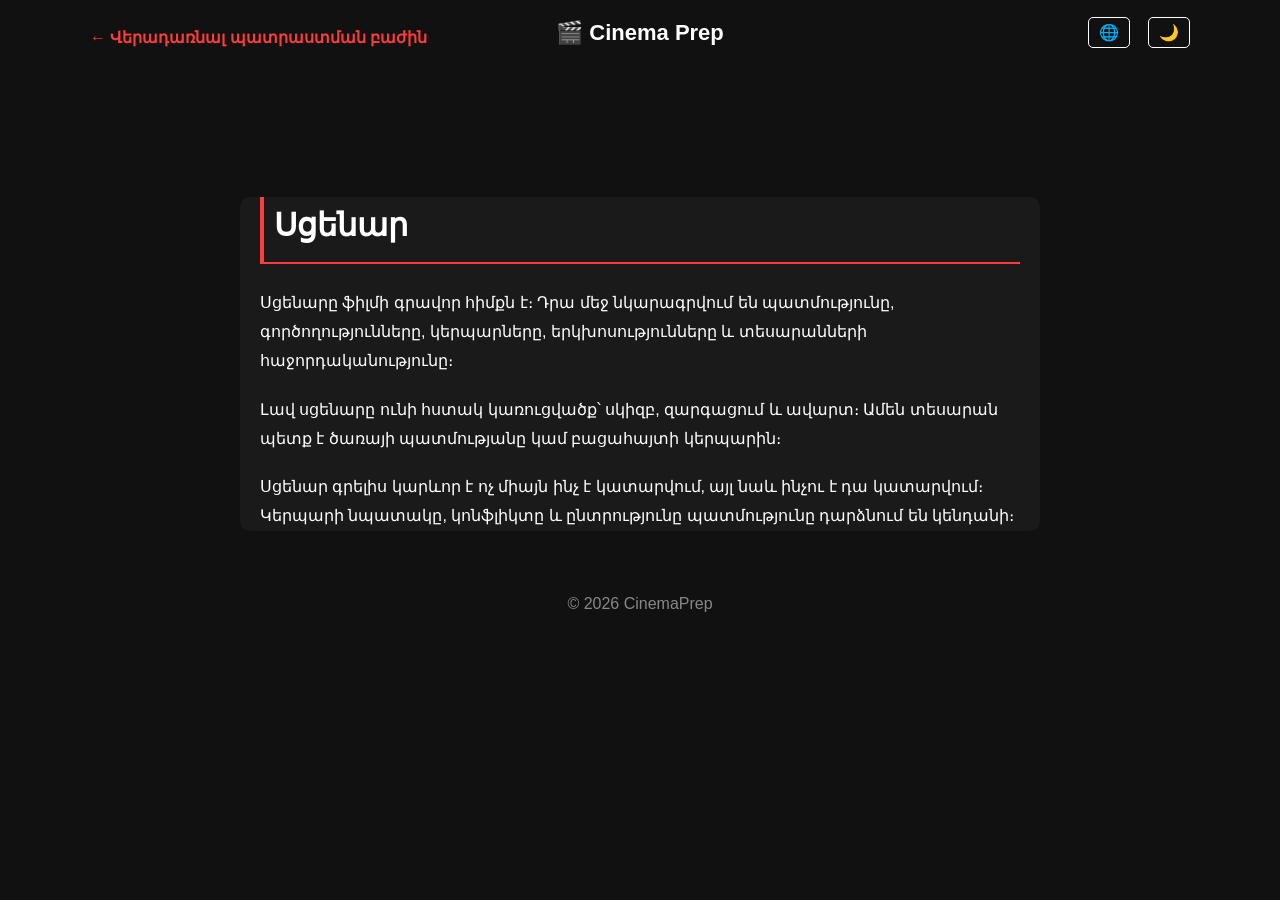
<file: prep/screenwriting.html>
<!DOCTYPE html>
<html lang="hy">
<head>
  <meta charset="UTF-8">
  <title data-lang-hy="Սցենար" data-lang-en="Screenwriting" data-lang-ru="Сценарий">Սցենար</title>
  <meta name="viewport" content="width=device-width, initial-scale=1.0">
  <link rel="stylesheet" href="../style.css">
</head>

<body data-lang="hy">

<header>
  <div class="header-inner">
    <a href="../index.html#prep" class="back-btn"
       data-lang-hy="← Վերադառնալ պատրաստման բաժին"
       data-lang-en="← Back to preparation"
       data-lang-ru="← Вернуться к подготовке">← Վերադառնալ պատրաստման բաժին</a>

    <h1 data-lang-hy="🎬 Cinema Prep" data-lang-en="🎬 Cinema Prep" data-lang-ru="🎬 Cinema Prep">🎬 Cinema Prep</h1>

    <div class="header-buttons">
      <button id="langBtn" title="Լեզուներ">🌐</button>
      <button id="themeBtn" title="Թեմա">🌙</button>
    </div>
  </div>
</header>

<br><br><br>

<main class="container article-page">
  <h2 data-lang-hy="Սցենար" data-lang-en="Screenwriting" data-lang-ru="Сценарий">Սցենար</h2>

  <p data-lang-hy="Սցենարը ֆիլմի գրավոր հիմքն է։ Դրա մեջ նկարագրվում են պատմությունը, գործողությունները, կերպարները, երկխոսությունները և տեսարանների հաջորդականությունը։"
     data-lang-en="A screenplay is the written foundation of a film. It describes the story, actions, characters, dialogue, and sequence of scenes."
     data-lang-ru="Сценарий — это письменная основа фильма. В нём описываются история, действия, персонажи, диалоги и последовательность сцен.">
    Սցենարը ֆիլմի գրավոր հիմքն է։ Դրա մեջ նկարագրվում են պատմությունը, գործողությունները, կերպարները, երկխոսությունները և տեսարանների հաջորդականությունը։
  </p>

  <p data-lang-hy="Լավ սցենարը ունի հստակ կառուցվածք՝ սկիզբ, զարգացում և ավարտ։ Ամեն տեսարան պետք է ծառայի պատմությանը կամ բացահայտի կերպարին։"
     data-lang-en="A good screenplay has a clear structure: beginning, development, and ending. Every scene should serve the story or reveal a character."
     data-lang-ru="Хороший сценарий имеет чёткую структуру: начало, развитие и финал. Каждая сцена должна служить истории или раскрывать персонажа.">
    Լավ սցենարը ունի հստակ կառուցվածք՝ սկիզբ, զարգացում և ավարտ։ Ամեն տեսարան պետք է ծառայի պատմությանը կամ բացահայտի կերպարին։
  </p>

  <p data-lang-hy="Սցենար գրելիս կարևոր է ոչ միայն ինչ է կատարվում, այլ նաև ինչու է դա կատարվում։ Կերպարի նպատակը, կոնֆլիկտը և ընտրությունը պատմությունը դարձնում են կենդանի։"
     data-lang-en="When writing a screenplay, it is important not only what happens, but why it happens. A character’s goal, conflict, and choice make the story alive."
     data-lang-ru="При написании сценария важно не только то, что происходит, но и почему это происходит. Цель персонажа, конфликт и выбор делают историю живой.">
    Սցենար գրելիս կարևոր է ոչ միայն ինչ է կատարվում, այլ նաև ինչու է դա կատարվում։ Կերպարի նպատակը, կոնֆլիկտը և ընտրությունը պատմությունը դարձնում են կենդանի։
  </p>
</main>

<footer>
  <p data-lang-hy="© 2026 CinemaPrep" data-lang-en="© 2026 CinemaPrep" data-lang-ru="© 2026 CinemaPrep">© 2026 CinemaPrep</p>
</footer>

<script>
const langBtn = document.getElementById("langBtn");
const themeBtn = document.getElementById("themeBtn");
let currentLang = localStorage.getItem("lang") || "hy";
function applyLanguage(lang) {
  currentLang = lang;
  localStorage.setItem("lang", lang);
  document.documentElement.lang = lang;
  document.body.dataset.lang = lang;
  document.querySelectorAll(`[data-lang-${lang}]`).forEach(el => {
    const value = el.getAttribute(`data-lang-${lang}`);
    if (!value) return;
    if (el.tagName === "TITLE") document.title = value;
    else el.textContent = value;
  });
}
function applyTheme() {
  if (localStorage.getItem("theme") === "light") {
    document.body.classList.add("light");
    themeBtn.textContent = "☀️";
  } else {
    document.body.classList.remove("light");
    themeBtn.textContent = "🌙";
  }
}
langBtn.addEventListener("click", () => {
  if (currentLang === "hy") applyLanguage("ru");
  else if (currentLang === "ru") applyLanguage("en");
  else applyLanguage("hy");
});
themeBtn.addEventListener("click", () => {
  localStorage.setItem("theme", document.body.classList.contains("light") ? "dark" : "light");
  applyTheme();
});
window.addEventListener("load", () => { applyLanguage(currentLang); applyTheme(); });
</script>

</body>
</html>
</file>
<file: style.css>
html {
  scroll-behavior: smooth;
  scroll-padding-top: 160px;
}

/* RESET */

* {
  box-sizing: border-box;
  margin: 0;
  padding: 0;
  font-family: Arial, Helvetica, sans-serif;
}

/* THEME VARIABLES */

:root {
  --bg: #111;
  --text: #fff;
  --card: #1a1a1a;
  --nav: #222;
  --accent: #ff3c3c;
}

body.light {
  --bg: #f2f2f2;
  --text: #222;
  --card: #ffffff;
  --nav: #e0e0e0;
}

/* BODY */

body {
  background: var(--bg);
  color: var(--text);
  transition: background 0.4s, color 0.4s;
  line-height: 1.6;
}

/* HEADER */

header {
  background: var(--bg);
  color: var(--text);
  padding: 15px 20px;
  position: fixed;
  width: 100%;
  z-index: 1000;
}

.header-inner {
  max-width: 1100px;
  margin: auto;
  display: flex;
  align-items: center;
  position: relative;
}

.header-inner h1 {
  margin: 0 auto;
}

.header-buttons {
  position: absolute;
  right: 0;
  display: flex;
  gap: 10px;
}

.back-btn {
  position: absolute;
  left: 0;
}

.header-inner h1 {
  font-size: 22px;
}

/* HEADER BUTTONS */

.header-inner button {
  background: transparent;
  border: 1px solid currentColor;
  color: currentColor;
  padding: 5px 10px;
  cursor: pointer;
  font-size: 16px;
  border-radius: 5px;
  margin-left: 8px;
  transition: 0.3s;
}

.header-inner button:hover {
  background: rgba(255,255,255,0.1);
}

body.light .header-inner button {
  color: #222;
  border-color: #222;
}

body.light .header-inner button:hover {
  background: rgba(0,0,0,0.05);
}

/* HERO SECTION */

.hero {
  height: 100vh;
  background: url("https://images.unsplash.com/photo-1485846234645-a62644f84728") center/cover no-repeat;
  display: flex;
  justify-content: center;
  align-items: center;
  text-align: center;
  transition: background 0.4s;
}

.hero-content {
  background: rgba(0,0,0,0.6);
  padding: 30px;
  border-radius: 10px;
  transition: background 0.4s, color 0.4s;
}

body.light .hero-content {
  background: rgba(255,255,255,0.8);
  color: #222;
}

.hero h2 {
  font-size: 40px;
  margin-bottom: 10px;
}

/* BUTTONS */

.btn {
  display: inline-block;
  margin-top: 15px;
  padding: 10px 20px;
  background: var(--accent);
  color: #fff;
  text-decoration: none;
  border-radius: 5px;
  transition: 0.3s;
}

.btn:hover {
  background: #ff0000;
}

/* NAVIGATION */

nav {
  background: var(--nav);
  backdrop-filter: blur(10px);
  display: flex;
  justify-content: center;
  position: sticky;
  top: 80px;
  margin-top: 10px;
  border-radius: 10px;
  width: fit-content;
  margin-left: auto;
  margin-right: auto;
  padding: 5px 10px;
}

nav a {
  padding: 12px 18px;
  color: #fff;
  text-decoration: none;
}

nav a:hover {
  color: var(--accent);
}

/* MAIN CONTAINER */

.container {
  background: var(--card);
  max-width: 1100px;
  margin: 50px auto;
  padding: 25px;
  border-radius: 10px;
  transition: background 0.4s, color 0.4s;
}

/* SECTIONS */

section {
  margin-bottom: 60px;
}

h2 {
  margin-bottom: 15px;
  border-left: 4px solid var(--accent);
  padding-left: 10px;
}

/* CARDS */

.cards {
  display: flex;
  gap: 15px;
  flex-wrap: wrap;
}

.card {
  flex: 1;
  min-width: 200px;
  background: var(--card);
  color: var(--text);
  padding: 20px;
  border-radius: 10px;
  text-align: center;
  transition: 0.3s, transform 0.3s;
  opacity: 0;
  transform: translateY(40px);
}

.card:hover {
  transform: translateY(-5px);
  background: #2a2a2a;
}

/* MATERIAL BUTTONS GRID */

.materials-grid {
  display: flex;
  flex-wrap: wrap;
  gap: 20px;
  margin-top: 15px;
}

.material-btn {
  background: var(--card);
  color: var(--text);
  text-decoration: none;
  padding: 15px 25px;
  border-radius: 8px;
  flex: 1 1 200px;
  text-align: center;
  transition: 0.3s;
}

.material-btn:hover {
  background: var(--accent);
  color: #111;
}

/* ARTICLE PAGE */

.article-page {
  max-width: 800px;
  margin: 120px auto 40px auto;
  padding: 0 20px;
  line-height: 1.8;
  color: var(--text);
}

body.light .article-page {
  color: #222;
}

.article-page h2 {
  font-size: 32px;
  margin-bottom: 25px;
  border-bottom: 2px solid var(--accent);
  padding-bottom: 8px;
}

.article-page p {
  margin-bottom: 20px;
}

.back-btn {
  display: inline-block;
  margin-top: 10px;
  color: var(--accent);
  text-decoration: none;
  font-weight: bold;
}

.back-btn:hover {
  color: #fff;
}

/* SCROLL REVEAL ANIMATIONS */

.reveal {
  opacity: 0;
  transform: translateY(60px) scale(0.98);
  transition: all 0.8s cubic-bezier(0.2, 0.65, 0.3, 1);
}

.reveal.active {
  opacity: 1;
  transform: translateY(0) scale(1);
}

.reveal-left {
  transform: translateX(-80px);
}

.reveal-right {
  transform: translateX(80px);
}

.reveal.active.reveal-left,
.reveal.active.reveal-right {
  transform: translateX(0);
}

.card.show {
  opacity: 1;
  transform: translateY(0);
}

/* FOOTER */

footer {
  text-align: center;
  padding: 20px;
  color: #888;
}

/* RESPONSIVE */

@media (max-width: 768px) {
  .article-page {
    margin-top: 100px;
  }

  .hero h2 {
    font-size: 28px;
  }

  nav a {
    padding: 10px 12px;
  }

  .cards {
    flex-direction: column;
  }

  header {
    min-height: 140px;
  }

  nav {
    top: 140px;
  }
}

/* LIGHT MODE NAV LINKS */

body.light nav a {
  color: #111; /* սպիտակ ֆոնին մուգ գույն */
}

body.light nav a:hover {
  color: #ff3c3c; /* hover-ի գույնը թող նույնը */
}

/* Keep nav always on top */
nav {
  z-index: 999;         /* որպեսզի մնա ամեն ինչից վեր */
  
  background: var(--nav); /* պահպանել գույնը ըստ թեմայի */
  backdrop-filter: blur(10px); /* թափանցիկ, մոդեռն էֆեկտ */
  border-radius: 10px;
  
}

 /* CURSOR POINTER FOR ALL CLICKABLE ITEMS */

.card,
.material-btn,
.btn,
.back-btn {
  cursor: pointer; /* միշտ pointer */
}

/* LIGHT MODE HOVER EFFECT FOR PREP CARDS */

body.light .card:hover {
  background: #ff3c3c; /* կամ մնա իր hover գույնը, կարևորը text contrast */
  color: #fff;          /* տեքստը սպիտակ */
  transform: translateY(-5px);
  transition: 0.3s;
}

/* LIGHT MODE HOVER EFFECT FOR MATERIAL BUTTONS */

body.light .material-btn:hover {
  background: #ff3c3c; /* եթե ուզում ես, պահի նույն hover-ը */
  color: #fff;          /* տեքստը սպիտակ */
  transition: 0.3s;
}

.register-btn {
  margin-left: 10px;
  width: 36px;
  height: 36px;
  display: flex;
  align-items: center;
  justify-content: center;
  background: #ffcc00;
  color: #000;
  border-radius: 50%;
  text-decoration: none;
  font-size: 18px;
  transition: 0.3s;
    display: inline-flex !important;
  visibility: visible !important;
  opacity: 1 !important;
}

.register-btn:hover {
  background: #ffd633;
  transform: scale(1.1);
}

/* MODAL */

.modal {
  display: none;
  position: fixed;
  z-index: 999;
  left: 0;
  top: 0;
  width: 100%;
  height: 100%;
  background: rgba(0,0,0,0.7);
}

.modal-content {
  background: var(--card);
  color: var(--text);
  margin: 10% auto;
  padding: 20px;
  width: 300px;
  border-radius: 10px;
  text-align: center;
  position: relative;
  border: 1px solid var(--accent);
}

.modal-content input {
  width: 100%;
  padding: 10px;
  margin: 10px 0;
}

#closeModal {
  position: absolute;
  right: 10px;
  top: 5px;
  cursor: pointer;
  font-size: 22px;
}

#switchMode {
  color: #ffcc00;
  cursor: pointer;
}

.modal-content input {
  width: 100%;
  padding: 10px;
  margin: 10px 0;
  background: var(--bg);
  color: var(--text);
  border: 1px solid #444;
  border-radius: 6px;
  outline: none;
}

body.light .modal-content input {
  border-color: #bbb;
}

#closeModal {
  position: absolute;
  right: 10px;
  top: 5px;
  cursor: pointer;
  font-size: 22px;
  color: var(--text);
}

/* PASSWORD SHOW/HIDE (eye button) */

.password-wrapper {
  position: relative;
  width: 100%;
}

.password-wrapper input {
  width: 100%;
  padding-right: 42px;
}

.eye-toggle {
  position: absolute;
  right: 8px;
  top: 50%;
  transform: translateY(-50%);
  background: none;
  border: none;
  cursor: pointer;
  font-size: 16px;
  line-height: 1;
  padding: 4px;
  opacity: 0.65;
  color: var(--text);
  transition: 0.2s;
}

.eye-toggle:hover {
  opacity: 1;
}

/* FORGOT PASSWORD / CANCEL LINKS */

#forgotPasswordBtn:hover,
#forgotCancelBtn:hover {
  color: #fff;
}

body.light #forgotCancelBtn:hover {
  color: #222;
}

@media (max-width: 768px) {
  .header-inner {
    flex-direction: column;
    gap: 8px;
    padding-top: 5px;
  }

  .header-inner h1 {
    margin: 0;
    font-size: 20px;
  }

  .header-buttons {
    position: static;
    display: flex;
    gap: 10px;
  }

  .back-btn {
    position: static;
    font-size: 13px;
    text-align: center;
    margin-top: 5px;
    line-height: 1.3;
  }

  header {
    padding: 10px 15px;
  }

  .article-page {
    margin-top: 170px;
  }
}

/* DYNAMIC MODALS AND ADMIN PANEL */

.register-btn.logged-in {
  background: #ff3c3c;
  color: #fff;
}

.profile-modal {
  display: none;
  position: fixed;
  z-index: 9999;
  left: 0;
  top: 0;
  width: 100%;
  height: 100%;
  background: rgba(0,0,0,0.75);
}

.profile-modal-content {
  background: #1a1a1a;
  margin: 10% auto;
  padding: 30px 25px;
  width: 320px;
  border-radius: 14px;
  text-align: center;
  position: relative;
  border: 1px solid #333;
  box-shadow: 0 0 30px rgba(255,60,60,0.2);
}

.profile-close,
.admin-close {
  position: absolute;
  right: 14px;
  top: 8px;
  cursor: pointer;
  font-size: 24px;
  color: #888;
}

.profile-icon {
  font-size: 52px;
  margin-bottom: 8px;
}

.profile-title {
  color: #fff;
  font-size: 18px;
  margin-bottom: 6px;
  border-left: none;
  padding-left: 0;
}

.profile-email {
  color: #aaa;
  font-size: 13px;
  margin-bottom: 24px;
  word-break: break-all;
}

.profile-action-btn {
  width: 100%;
  padding: 11px;
  margin-bottom: 12px;
  border: none;
  border-radius: 8px;
  font-size: 15px;
  cursor: pointer;
  transition: 0.3s;
}

.profile-admin-btn {
  background: #ffcc00;
  color: #000;
}

.profile-logout-btn {
  background: #ff3c3c;
  color: #fff;
}

.profile-delete-btn {
  background: transparent;
  color: #ff6b6b;
  border: 1px solid #ff3c3c;
}

.profile-2fa-row {
  margin-top: 20px;
  padding-top: 16px;
  border-top: 1px solid #333;
  text-align: left;
}

.profile-2fa-label {
  display: flex;
  align-items: center;
  justify-content: space-between;
  cursor: pointer;
}

.profile-2fa-text {
  color: #aaa;
  font-size: 13px;
}

.profile-2fa-toggle {
  width: 18px;
  height: 18px;
  cursor: pointer;
  accent-color: #ff3c3c;
}

.otp-input {
  text-align: center;
  letter-spacing: 6px;
  font-size: 20px;
  width: 100%;
  padding: 10px;
  margin: 10px 0;
}

.admin-panel {
  display: block;
  position: fixed;
  z-index: 9999;
  left: 0;
  top: 0;
  width: 100%;
  height: 100%;
  background: rgba(0,0,0,0.85);
  overflow-y: auto;
}

.admin-panel-content {
  background: #1a1a1a;
  margin: 5% auto;
  padding: 30px 25px;
  width: 90%;
  max-width: 700px;
  border-radius: 14px;
  position: relative;
  border: 1px solid #444;
}

.admin-title {
  color: #ffcc00;
  margin-bottom: 20px;
}

.users-list {
  color: #fff;
}

.admin-user-card {
  display: flex;
  align-items: center;
  justify-content: space-between;
  padding: 12px;
  margin-bottom: 10px;
  background: #222;
  border-radius: 8px;
  flex-wrap: wrap;
  gap: 8px;
}

.admin-user-email {
  color: #fff;
  font-size: 14px;
}

.admin-user-meta {
  color: #888;
  font-size: 12px;
}

.admin-user-actions {
  display: flex;
  gap: 8px;
  align-items: center;
}

.admin-role-badge {
  padding: 4px 10px;
  border-radius: 20px;
  font-size: 12px;
}

.role-admin {
  background: #ffcc00;
  color: #000;
}

.role-user {
  background: #333;
  color: #aaa;
}

.admin-small-btn {
  padding: 6px 12px;
  border: none;
  border-radius: 6px;
  cursor: pointer;
  font-size: 12px;
}

.make-admin-btn {
  background: #ffcc00;
  color: #000;
}

.make-user-btn {
  background: #555;
  color: #fff;
}

.admin-delete-user-btn {
  background: #ff3c3c;
  color: #fff;
}

.forgot-password-text,
.forgot-cancel-text {
  display: none;
  margin-top: 10px;
}

.forgot-password-link,
.forgot-cancel-link {
  cursor: pointer;
  text-decoration: underline;
  font-size: 13px;
}

.forgot-password-link {
  color: #ffcc00;
}

.forgot-cancel-link {
  color: #888;
}

/* LIGHT THEME FOR DYNAMIC PROFILE / ADMIN MODALS */
body.light .profile-modal {
  background: rgba(255,255,255,0.65);
}

body.light .profile-modal-content {
  background: var(--card);
  color: var(--text);
  border-color: #ddd;
  box-shadow: 0 0 30px rgba(0,0,0,0.12);
}

body.light .profile-title,
body.light .profile-email,
body.light .profile-2fa-text {
  color: var(--text);
}

body.light .profile-email,
body.light .profile-2fa-text,
body.light .profile-close,
body.light .admin-close,
body.light .admin-user-meta {
  color: #555;
}

body.light .profile-2fa-row {
  border-top-color: #ddd;
}

body.light .profile-delete-btn {
  background: transparent;
  color: #ff3c3c;
  border-color: #ff3c3c;
}

body.light .admin-panel {
  background: rgba(255,255,255,0.75);
}

body.light .admin-panel-content {
  background: var(--card);
  color: var(--text);
  border-color: #ddd;
  box-shadow: 0 0 30px rgba(0,0,0,0.12);
}

body.light .users-list,
body.light .admin-user-email {
  color: var(--text);
}

body.light .admin-user-card {
  background: #f2f2f2;
  border: 1px solid #ddd;
}

body.light .role-user {
  background: #e0e0e0;
  color: #333;
}

body.light .make-user-btn {
  background: #777;
  color: #fff;
}

@media (max-width: 768px) {
  html {
    scroll-padding-top: 300px;
  }
}

.about-content {
  max-width: 900px;
}

.about-content h3 {
  margin-top: 25px;
  margin-bottom: 10px;
  color: var(--accent);
}

.about-content ul {
  padding-left: 25px;
  line-height: 1.8;
}

.about-content li {
  margin-bottom: 8px;
}

.about-content p {
  line-height: 1.8;
}

@media (max-width: 768px) {
  body {
    overflow-x: hidden;
  }

  nav {
    width: 100%;
    max-width: 100%;
    border-radius: 0;
    flex-wrap: wrap;
    justify-content: center;
    padding: 6px;
    margin-left: 0;
    margin-right: 0;
  }

  nav a {
    font-size: 14px;
    padding: 8px 10px;
    white-space: normal;
  }
}

/* FIX MOBILE MODAL OVER HEADER */

.modal {
  z-index: 10000 !important;
}

.modal-content {
  margin: 18% auto;
  max-width: 90%;
}

@media (max-width: 768px) {
  .modal-content {
    margin: 25% auto;
    width: 90%;
  }
}

@media (max-width: 768px) {
  header {
    position: fixed;
    top: 0;
    left: 0;
    width: 100%;
    padding: 8px 10px;
    min-height: auto;
    border-radius: 0;
  }

  .header-inner {
    gap: 6px;
  }

  .header-inner h1 {
    font-size: 20px;
  }

  .header-buttons button,
  .register-btn {
    width: 38px;
    height: 38px;
    padding: 4px;
    font-size: 16px;
  }

  nav {
    top: 105px;
    width: 100%;
    max-width: 100%;
    border-radius: 0;
    padding: 4px 6px;
    margin-top: 0;
    flex-wrap: wrap;
  }

  nav a {
    font-size: 14px;
    padding: 6px 9px;
  }

  body {
    overflow-x: hidden;
  }

  .container {
    margin-top: 125px;
  }
}
body {
  margin: 0;
}

@media (max-width: 768px) {

  .hero,
  .hero-content {
    width: 100% !important;
    max-width: 100% !important;
  }

  .hero img,
  img {
    max-width: 100%;
    height: auto;
  }
}
/* FINAL MOBILE WIDTH FIX */

html,
body {
  width: 100%;
  max-width: 100%;
  overflow-x: clip;
}

@media (max-width: 768px) {
  body {
    min-width: 100%;
    overflow-x: clip;
  }

  header,
  nav,
  .hero,
  main,
  .container,
  section,
  footer {
    width: 100%;
    max-width: 100%;
    margin-left: 0;
    margin-right: 0;
  }

  .hero {
    background-size: cover;
    background-position: center;
  }

  .container {
    width: calc(100% - 20px);
    margin-left: 10px;
    margin-right: 10px;
  }
}
</file>
